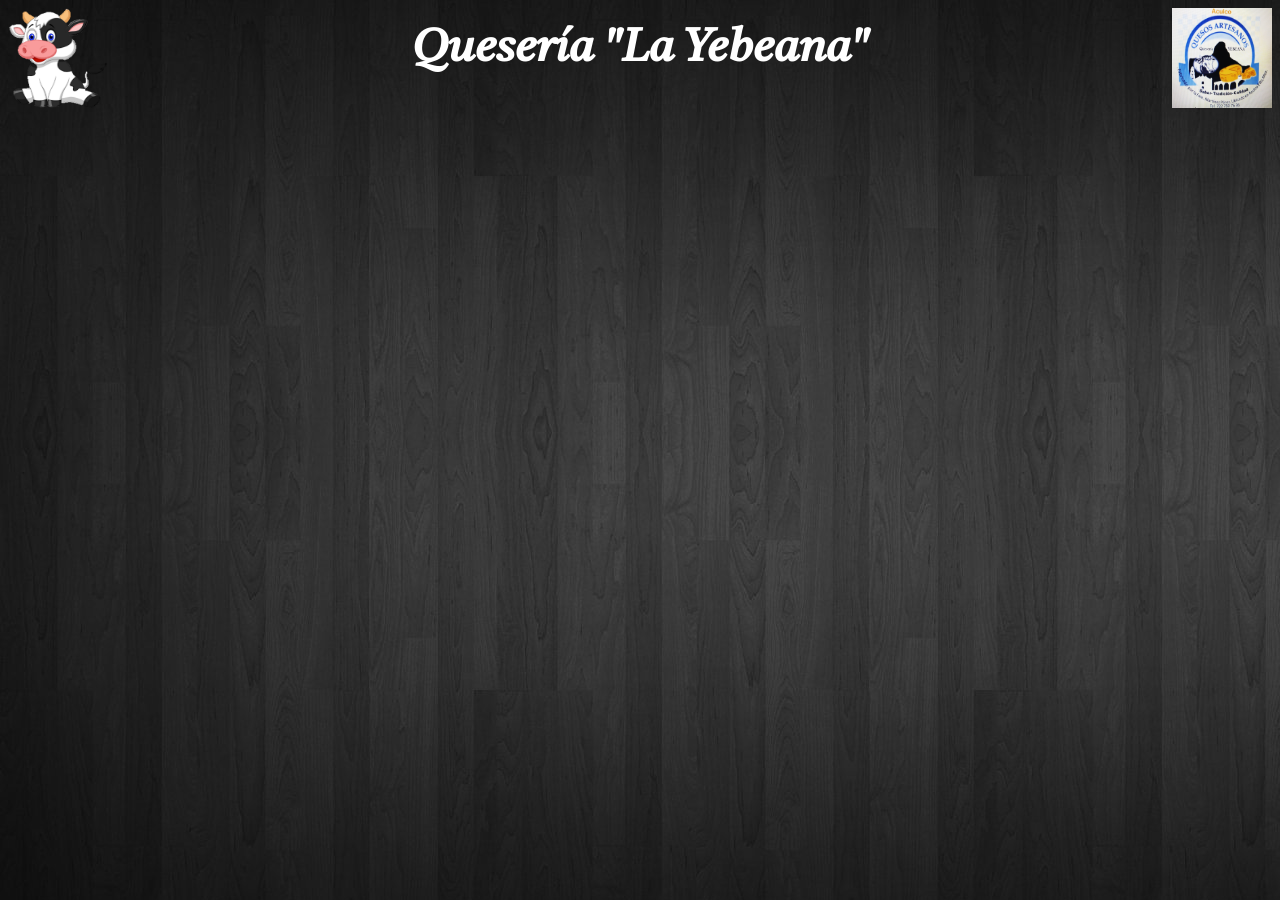
<file: Encabezado1.html>
<html>
    <link rel="stylesheet" href="letras.css"/>
    <body background="negro.jpg">
<head>
	<title>Queseria La Yebeana</title>
<IMG align=right src= "logo.png" WIDTH="100" HEIGHT="100">
<IMG align=left src= "vaquita2.png" WIDTH="100" HEIGHT="100">
</head>


<h1>
<b><center><H1><FONT COLOR="white">Quesería "La Yebeana" </center></FONT>
    </H1></b>

</body>
</html>
</file>
<file: letras.css>
@font-face{

font-family:P;
src: url(COOPBL.ttf);


}

h2{
  font-family:P;
  font-size: 200%;
    color: white;
    

}

@font-face{

font-family:P;
src: url(COOPBL.ttf);


}

h3{
  font-family:P;
  font-size: 200%;
    
  
    

}

@font-face{

font-family:P;
src: url(TiroTelugu-Italic.ttf);


}

H1{
  font-family:P;
  font-size: 170%;
    color: black;
    

}
</file>
